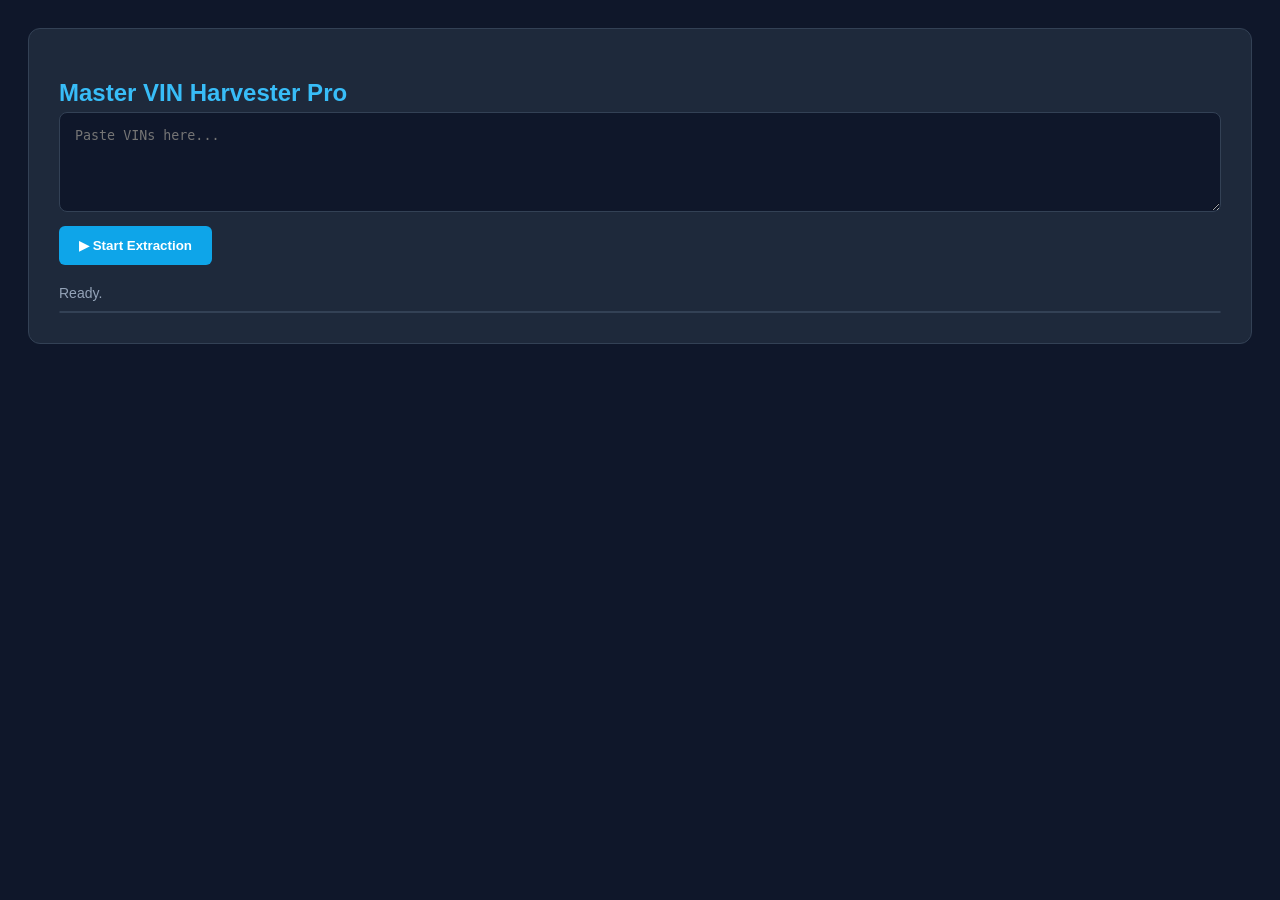
<file: clublexus_vin_decoder.html>
<!DOCTYPE html>
<html lang="en">
<head>
    <meta charset="UTF-8">
    <meta name="viewport" content="width=device-width, initial-scale=1.0">
    <title>Lexus Master VIN Harvester (Precision Clean)</title>
    <style>
        body { font-family: 'Inter', sans-serif; background: #0f172a; color: #e2e8f0; padding: 20px; }
        .container { max-width: 1400px; margin: auto; background: #1e293b; padding: 30px; border-radius: 12px; border: 1px solid #334155; }
        h2 { color: #38bdf8; margin-bottom: 5px; }
        textarea { width: 100%; height: 100px; background: #0f172a; color: #38bdf8; border: 1px solid #334155; padding: 15px; border-radius: 8px; font-family: monospace; box-sizing: border-box; margin-bottom: 10px; }
        .controls { display: flex; gap: 10px; margin-bottom: 20px; flex-wrap: wrap; }
        button { padding: 12px 20px; border-radius: 6px; border: none; font-weight: 600; cursor: pointer; transition: 0.2s; }
        .btn-run { background: #0ea5e9; color: white; }
        .btn-filter { background: #f59e0b; color: white; display: none; }
        .btn-csv { background: #10b981; color: white; display: none; }
        #status { font-size: 14px; color: #94a3b8; margin-bottom: 10px; }
        .table-wrapper { overflow: auto; border: 1px solid #334155; border-radius: 8px; max-height: 600px; }
        table { width: 100%; border-collapse: collapse; font-size: 11px; background: #0f172a; }
        th, td { padding: 8px 12px; text-align: left; border-bottom: 1px solid #334155; white-space: nowrap; }
        th { background: #1e293b; color: #38bdf8; position: sticky; top: 0; z-index: 5; }
        .vin-column { background: rgba(244, 114, 182, 0.15); color: #f472b6; font-weight: bold; }
    </style>
</head>
<body>

<div class="container">
    <h2>Master VIN Harvester Pro</h2>
    <textarea id="vinInput" placeholder="Paste VINs here..."></textarea>
    
    <div class="controls">
        <button class="btn-run" onclick="processVINs()">▶ Start Extraction</button>
        <button id="filterBtn" class="btn-filter" onclick="cleanAndFilter()">✨ Clean & Remove Specified Columns</button>
        <button id="csvBtn" class="btn-csv" onclick="downloadCSV()">⬇ Download Cleaned CSV</button>
    </div>

    <div id="status">Ready.</div>

    <div class="table-wrapper">
        <table id="resultsTable">
            <thead id="tableHeader"></thead>
            <tbody id="tableBody"></tbody>
        </table>
    </div>
</div>

<script>
let masterData = [];

// Complete list of columns to be forcibly removed
const columnsToRemove = [
    "DriveType", "EngineCycles", "errorCode", "ErrorCode", "ErrorText", 
    "FuelInjectionType", "FuelTypePrimary", "GVWR", "GVWR_to", "MakeID", 
    "ManufacturerId", "ModelID", "Note", "OtherEngineInfo", "SeatBeltsAll", 
    "ValveTrainDesign", "VehicleType", "BodyClass", "VehicleDescriptor"
];

async function processVINs() {
    const input = document.getElementById('vinInput').value;
    const vins = input.split('\n').map(v => v.trim()).filter(v => v.length > 0);
    const status = document.getElementById('status');
    
    masterData = [];
    status.innerText = `Starting...`;

    for (let i = 0; i < vins.length; i++) {
        status.innerText = `Processing ${i+1}/${vins.length}: ${vins[i]}`;
        const data = await fetchFullVinData(vins[i]);
        if (data) masterData.push(data);
    }

    renderTable();
    document.getElementById('filterBtn').style.display = 'block';
    document.getElementById('csvBtn').style.display = 'block';
    status.innerText = `Loaded ${masterData.length} records.`;
}

async function fetchFullVinData(vin) {
    const url = `https://vpic.nhtsa.dot.gov/api/vehicles/DecodeVinValues/${vin}?format=json`;
    try {
        const response = await fetch(url);
        const json = await response.json();
        const result = json.Results[0];
        
        return { "VIN_IDENTIFIER": vin, ...result };
    } catch (e) { return null; }
}

function cleanAndFilter() {
    const errorStrings = ["invalid character", "model year decoded for this vin may be incorrect"];
    
    // 1. Filter out error rows based on original ErrorText before we delete the column
    let filtered = masterData.filter(row => {
        const errorText = (row.ErrorText || "").toLowerCase();
        return !errorStrings.some(msg => errorText.includes(msg));
    });

    // 2. Comprehensive Column Pruning
    if (filtered.length > 0) {
        const allKeys = Object.keys(filtered[0]);
        
        const usefulKeys = allKeys.filter(key => {
            const isTargetedForRemoval = columnsToRemove.includes(key);
            const hasData = filtered.some(row => row[key] && row[key] !== "0" && row[key] !== "Not Applicable" && row[key] !== "None" && row[key] !== "");
            return !isTargetedForRemoval && hasData;
        });

        masterData = filtered.map(row => {
            let cleanRow = {};
            usefulKeys.forEach(k => cleanRow[k] = row[k]);
            return cleanRow;
        });

        renderTable();
        document.getElementById('status').innerText = "List Cleaned! Error rows and specific metadata columns removed.";
    }
}

function renderTable() {
    const header = document.getElementById('tableHeader');
    const body = document.getElementById('tableBody');
    if (masterData.length === 0) return;

    const keys = Object.keys(masterData[0]);
    
    header.innerHTML = `<tr>${keys.map(k => `<th>${k}</th>`).join('')}</tr>`;
    body.innerHTML = masterData.map(row => `
        <tr>
            ${keys.map(k => `<td class="${k === 'VIN_IDENTIFIER' ? 'vin-column' : ''}">${row[k] || ''}</td>`).join('')}
        </tr>
    `).join('');
}

function downloadCSV() {
    if (masterData.length === 0) return;
    const keys = Object.keys(masterData[0]);
    
    const csvContent = [
        keys.join(','),
        ...masterData.map(row => keys.map(k => `"${(row[k] || '').toString().replace(/"/g, '""')}"`).join(','))
    ].join('\n');

    const blob = new Blob([csvContent], { type: 'text/csv;charset=utf-8;' });
    const url = URL.createObjectURL(blob);
    const link = document.createElement('a');
    link.href = url;
    link.download = `Lexus_Data_Ultra_Cleaned.csv`;
    link.click();
}
</script>

</body>
</html>
</file>
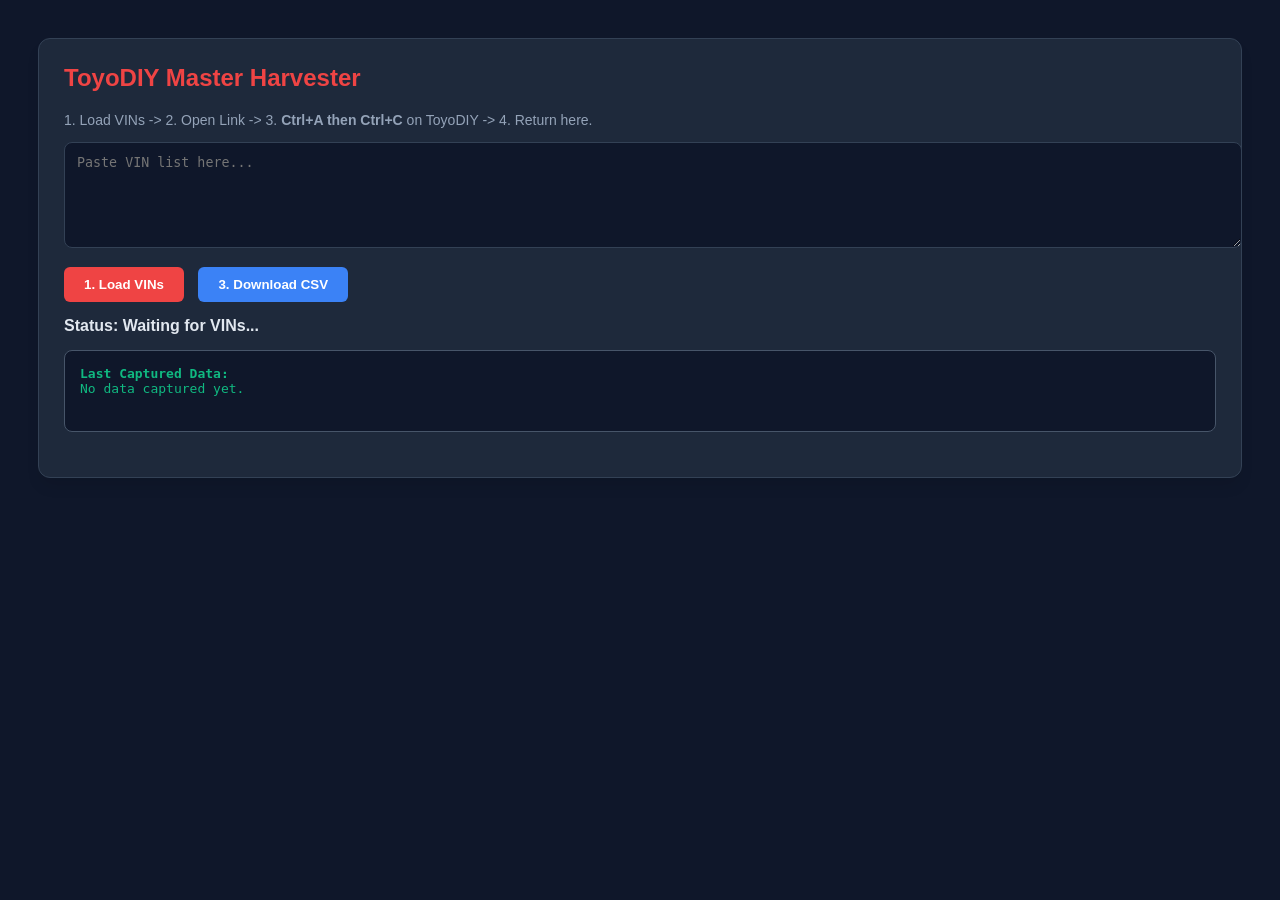
<file: toyodiy_vin_decoder.html>
<!DOCTYPE html>
<html>
<head>
    <title>ToyoDIY Master Harvester</title>
    <style>
        body { font-family: 'Segoe UI', sans-serif; background: #0f172a; color: #e2e8f0; padding: 30px; }
        .box { background: #1e293b; padding: 25px; border-radius: 12px; border: 1px solid #334155; box-shadow: 0 10px 15px -3px rgba(0, 0, 0, 0.1); }
        h2 { color: #ef4444; margin-top: 0; }
        .preview-area { background: #0f172a; padding: 15px; border-radius: 8px; border: 1px solid #475569; margin-top: 15px; min-height: 50px; color: #10b981; font-family: monospace; font-size: 13px; }
        textarea { width: 100%; height: 80px; background: #0f172a; color: #38bdf8; border: 1px solid #334155; padding: 12px; border-radius: 8px; margin-bottom: 15px; }
        .btn { padding: 10px 20px; cursor: pointer; background: #ef4444; color: white; border: none; border-radius: 6px; font-weight: bold; margin-right: 10px; }
        table { width: 100%; border-collapse: collapse; margin-top: 20px; font-size: 12px; background: #0f172a; }
        th, td { border: 1px solid #334155; padding: 10px; text-align: left; }
        th { background: #1e293b; color: #ef4444; }
        .label { font-weight: bold; color: #94a3b8; margin-right: 5px; }
    </style>
</head>
<body>

<div class="box">
    <h2>ToyoDIY Master Harvester</h2>
    <p style="font-size: 14px; color: #94a3b8;">1. Load VINs -> 2. Open Link -> 3. <b>Ctrl+A then Ctrl+C</b> on ToyoDIY -> 4. Return here.</p>
    
    <textarea id="vinInput" placeholder="Paste VIN list here..."></textarea><br>
    
    <button class="btn" onclick="setupQueue()">1. Load VINs</button>
    <button class="btn" id="openBtn" onclick="openNext()" style="display:none; background:#10b981;">2. Open Next VIN</button>
    <button class="btn" onclick="downloadCSV()" style="background:#3b82f6;">3. Download CSV</button>

    <div id="status" style="margin: 15px 0; font-weight: bold;">Status: Waiting for VINs...</div>

    <div class="preview-area">
        <strong>Last Captured Data:</strong>
        <div id="livePreview">No data captured yet.</div>
    </div>

    <table id="resultsTable">
        <thead id="tableHead"></thead>
        <tbody id="tableBody"></tbody>
    </table>
</div>

<script>
let vinQueue = [];
let currentVin = "";
let masterData = [];

function setupQueue() {
    const input = document.getElementById('vinInput').value;
    vinQueue = input.split('\n').map(v => v.trim()).filter(v => v.length > 0);
    if(vinQueue.length > 0) {
        document.getElementById('openBtn').style.display = 'inline-block';
        document.getElementById('status').innerText = `Status: Loaded ${vinQueue.length} VINs.`;
    }
}

function openNext() {
    if(vinQueue.length === 0) { alert("Queue finished!"); return; }
    currentVin = vinQueue.shift();
    window.open(`https://www.toyodiy.com/parts/q?vin=${currentVin}`, '_blank');
    document.getElementById('status').innerHTML = `Status: Processing <span style="color:#38bdf8">${currentVin}</span>. Copy the page now!`;
}

// Automatically detects when you return to this tab with new data
window.addEventListener('focus', async () => {
    try {
        const text = await navigator.clipboard.readText();
        if (text.toLowerCase().includes("destination") || text.includes(currentVin)) {
            processText(text, currentVin);
        }
    } catch (e) { console.log("Clipboard wait..."); }
});

function processText(text, vin) {
    let entry = { "VIN": vin };
    let previewHtml = "";
    const lines = text.split('\n');

    lines.forEach(line => {
        if (line.includes(':')) {
            let [key, ...valParts] = line.split(':');
            let val = valParts.join(':').trim();
            key = key.trim();
            
            // Clean up and filter
            if (key && val && key.length < 35 && !key.toLowerCase().includes("sign in")) {
                entry[key] = val;
                previewHtml += `<div><span class="label">${key}:</span> ${val}</div>`;
            }
        }
    });

    if (Object.keys(entry).length > 1) {
        masterData.push(entry);
        document.getElementById('livePreview').innerHTML = previewHtml;
        renderTable();
    }
}

function renderTable() {
    const head = document.getElementById('tableHead');
    const body = document.getElementById('tableBody');
    const allKeys = ["VIN", ...new Set(masterData.flatMap(obj => Object.keys(obj)))].filter(k => k !== "VIN");
    
    head.innerHTML = `<tr>${allKeys.map(k => `<th>${k}</th>`).join('')}</tr>`;
    body.innerHTML = masterData.map(row => `<tr>${allKeys.map(k => `<td>${row[k] || ''}</td>`).join('')}</tr>`).join('');
}

function downloadCSV() {
    const allKeys = ["VIN", ...new Set(masterData.flatMap(obj => Object.keys(obj)))].filter(k => k !== "VIN");
    const csv = [allKeys.join(','), ...masterData.map(row => allKeys.map(k => `"${(row[k] || '').replace(/"/g, '""')}"`).join(','))].join('\n');
    const blob = new Blob([csv], { type: 'text/csv' });
    const url = URL.createObjectURL(blob);
    const a = document.createElement('a');
    a.href = url;
    a.download = "ToyoDIY_Full_Data.csv";
    a.click();
}
</script>
</body>
</html>
</file>
